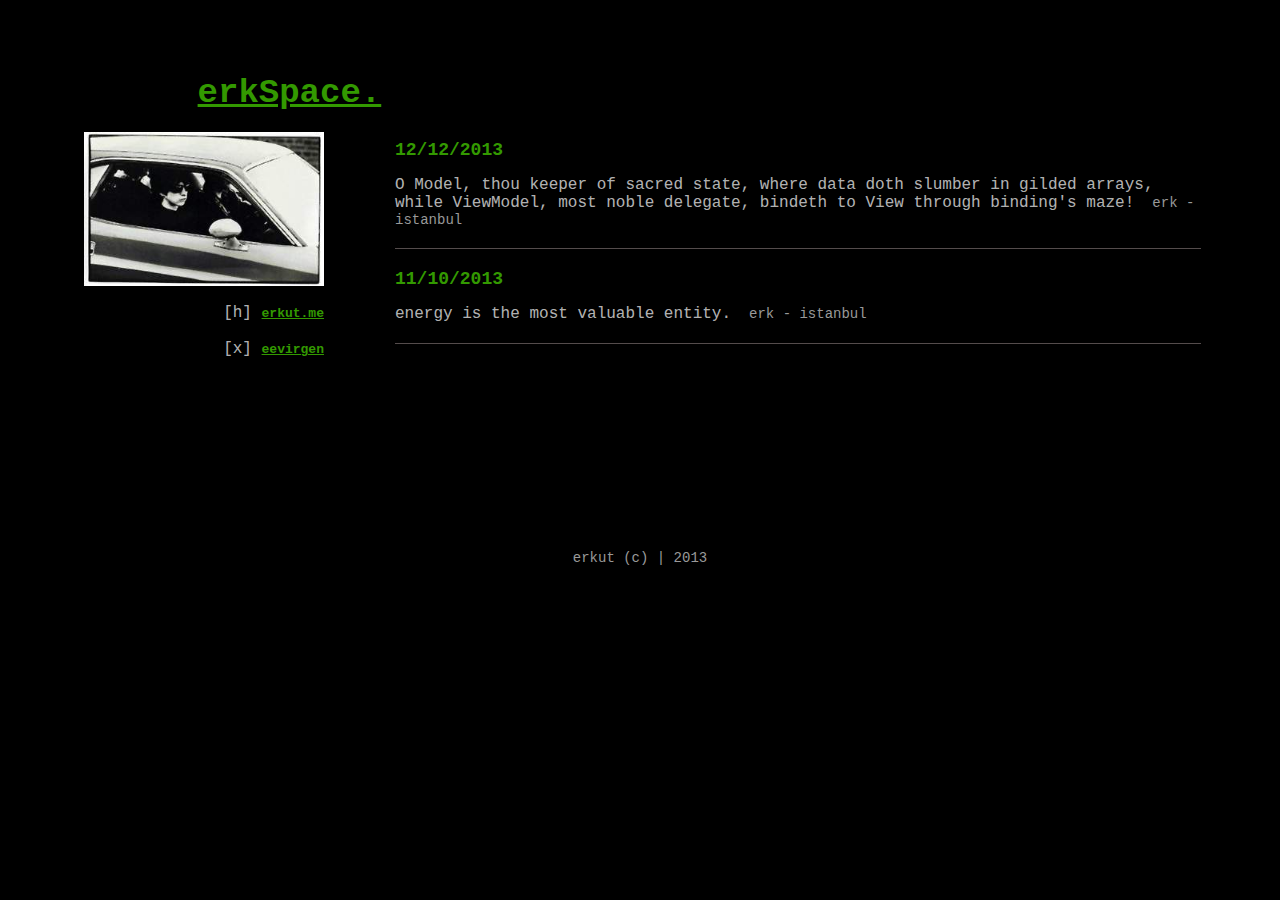
<file: index.html>
<html>
    <head>
        <meta http-equiv="content-type" content="text/html; charset=iso-8859-9">
        <meta name="abstract" content="Erkut Evirgen - Personal MicroBlog">
        <meta name="author" content="Erkut Evirgen">
        <meta name="classification" content="Personal Web Page">
        <meta name="distribution" content="Global">
        <meta name="content-language" content="tr">
        <meta name="rating" content="All">
        <meta name="robots" content="index, follow">
        <meta http-equiv="pragma" content="no-cache">
        <title>erkSpace.com</title>
        <link rel="stylesheet" type="text/css" href="erk.css">
        <script type="text/javascript">
            var _gaq = _gaq || [];
            _gaq.push(['_setAccount', 'UA-19234700-1']);
            _gaq.push(['_trackPageview']);

            (function() {
                var ga = document.createElement('script'); ga.type = 'text/javascript'; ga.async = true;
                ga.src = ('https:' == document.location.protocol ? 'https://ssl' : 'http://www') + '.google-analytics.com/ga.js';
                var s = document.getElementsByTagName('script')[0]; s.parentNode.insertBefore(ga, s);
            })();
        </script>
    </head>
    <body bgcolor="black" text="#ffffff" link="#ccff33" vlink="#669900">
        <table width="100%" cellpadding=0 cellspacing=0 border=0>
            <tr>
                <td width="15%">&nbsp;</td>
                <td width="10%">&nbsp;</td>
                <td width="5%">&nbsp;</td>
                <td width="65%">&nbsp;</td>
                <td width="5%">&nbsp;</td>
            </tr>
            <tr valign="bottom">
                <td>&nbsp;</td>
                <td colspan="3" height="65" valign="top" align="left"><br>
                    <div class="blogtitle"><a class="blogtitle" href="http://erkspace.com/erk.html">erkSpace.</a></div>
                </td>
                <td>&nbsp;</td>
            </tr>
            <tr>
                <td colspan="2" valign="top" align="right">
                    <p>
                        <img alt="erk" width="240" height="154" src="arabada.jpg"><br/><br/>[h]
                        <a  target="_blank" href="http://erkutevirgen.com" class="links">erkut.me</a><br/><br/>
                        [x]
                        <a target="_blank" href="http://x.com/eevirgen" class="links">eevirgen</a><br/>
                        <br/>
                        <br/>
                    </p>
                </td>
                <td>&nbsp;</td>
                <td valign="top" height="400">
                    <iframe src="erkFrame.html" frameborder="0" width="100%" height="100%"></iframe>
                </td>
                <td>&nbsp;</td>
            </tr>
            <tr>
                <td colspan="3">&nbsp;</td>
                <td>
                    <p>
                        <br>
                    </p>
                </td>
                <td>&nbsp;</td>
            </tr>
        </table>
        <center><div class="byline">erkut (c) | 2013 </div></center>
    </body>
</html>
</file>
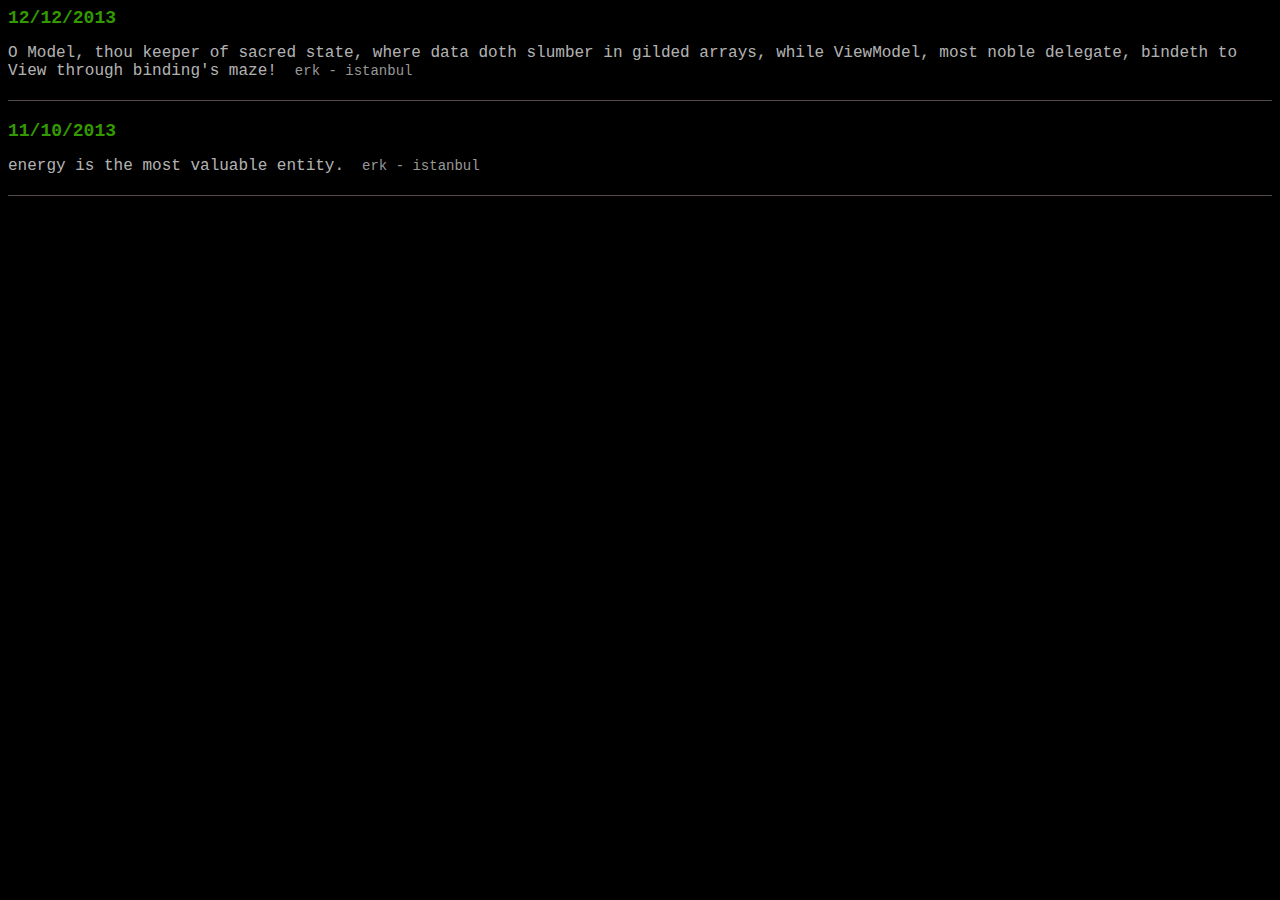
<file: erkFrame.html>
<!DOCTYPE HTML PUBLIC "-//W3C//DTD HTML 4.01 Transitional//EN"
        "http://www.w3.org/TR/html4/loose.dtd">
<html>
<head>
    <meta http-equiv="Content-Type" content="text/html; charset=latin5">
    <meta http-equiv="pragma" content="no-cache">
    <link rel="stylesheet" type="text/css" href="erk.css">
</head>
<body>
<body bgcolor="black" text="#ffffff" link="#ccff33" vlink="#669900">
<table width="100%" cellpadding=0 cellspacing=0 border=0>
            <tr>
                <td valign="top">
                    <div class="date">12/12/2013</div>
                    <p>
                        O Model, thou keeper of sacred state, where data doth slumber in gilded arrays, while ViewModel, most noble delegate, bindeth to View through binding's maze!
                        <span class="byline">&nbsp;erk - istanbul</a></span>
                        <hr style="border: none; height: 1px; background-color: rgba(106, 97, 97, 0.79); margin: 20px 0;">
                    </p>
                </td>
            </tr>
            <tr>
                <td valign="top">
                    <div class="date">11/10/2013</div>
                    <p>
                        energy is the most valuable entity.
                        <span class="byline">&nbsp;erk - istanbul</a></span>
                        <hr style="border: none; height: 1px; background-color: rgba(106, 97, 97, 0.79); margin: 20px 0;">
                    </p>
                </td>
            </tr>
</table>
<br/><br/>
</body>
</html>
</file>
<file: erk.css>
body {
    background: no-repeat fixed black;
}

p {
    font-family: Courier, serif;
    color: rgba(255, 255, 255, 0.714);
    font-size: 16px;
}

.blogtitle {
    font-family: Courier, sans-serif;
    color: #339900;
    font-size: 34px;
    font-weight: bold;
    margin-top: 30px;
    margin-bottom: 20px;
}

.links {
    font-family: Courier, sans-serif;
    font-size: 13px;
}

A {
    font-weight: bold;
    color: #339900;
}

A:hover {
    color: red;
}

.date {
    font-family: Courier, sans-serif;
    color: #339900;
    font-size: 18px;
    font-weight: bold;
}

.byline {
    font-family: Courier, sans-serif;
    color: #999999;
    font-size: 14px;
}
</file>
